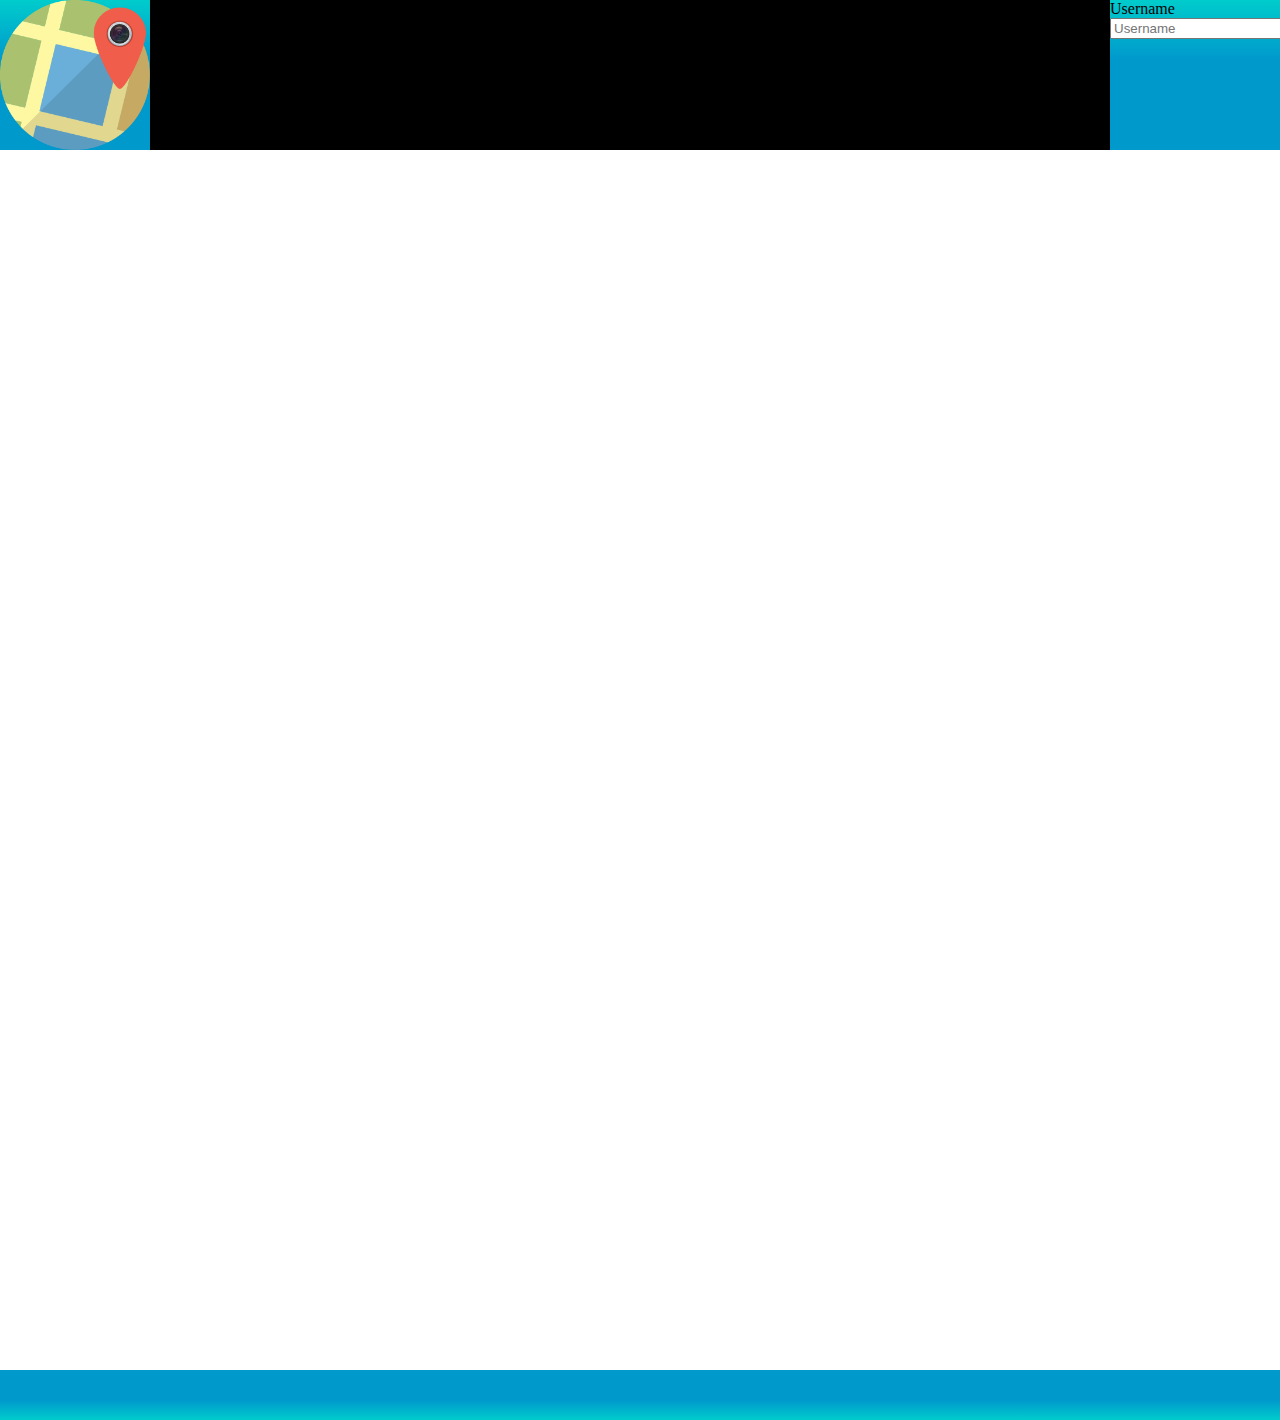
<file: login.html>
<!DOCTYPE html>
<html>
	<head>
		<link rel="stylesheet" href="./css/login.css">
		<title> Social Map Login </title>
	</head>
	<body>

		<div class="top">

			<div class="top1">
			</div>

			<div class="top2">
			</div>

			<div class="top3">
				Username
				<br>
				<input type="text" placeholder="Username">
			</div>

			<div class="top4">
			</div>

			<div class="top5">
			</div>

		</div>

		<div class="body">

		</div>

		<div class="bottom">

		</div>

	</body>
</html>
</file>
<file: css/login.css>
html { height: 100% }
body { height: 100%; margin: 0; padding: 0; }

.top {
	background: linear-gradient(to bottom, #00cccc 0%,#0099cc 40%,#0099cc 100%);
	height:150px;
	width:100%;
}

.top1 {
	background-image: url('./../img/icon.png');
	background-size: contain;
	background-repeat: no-repeat;
	height: 100%;
	width: 150px;
	float: left;
}

.top2 {
	background-color: #000000;
	height: 100%;
	width: 75%;
	float: left;
}

.top3 {
	height: 100%;
	width: 150px;
	float: left;
}

.top4 {
	height: 100%;
	width: 150px;
	float: left;
}

.top5 {
	height: 100%;
	width: 150px;
	float: left;
}

.body {
	background: transparent;
	height:100%;
	width:100%
}

.bottom {
	margin-top: 25%;
	margin-bottom: 0px;
	background: linear-gradient(to top, #00cccc 0%,#0099cc 40%,#0099cc 100%);
	height:50px;
	width:100%
}
</file>
